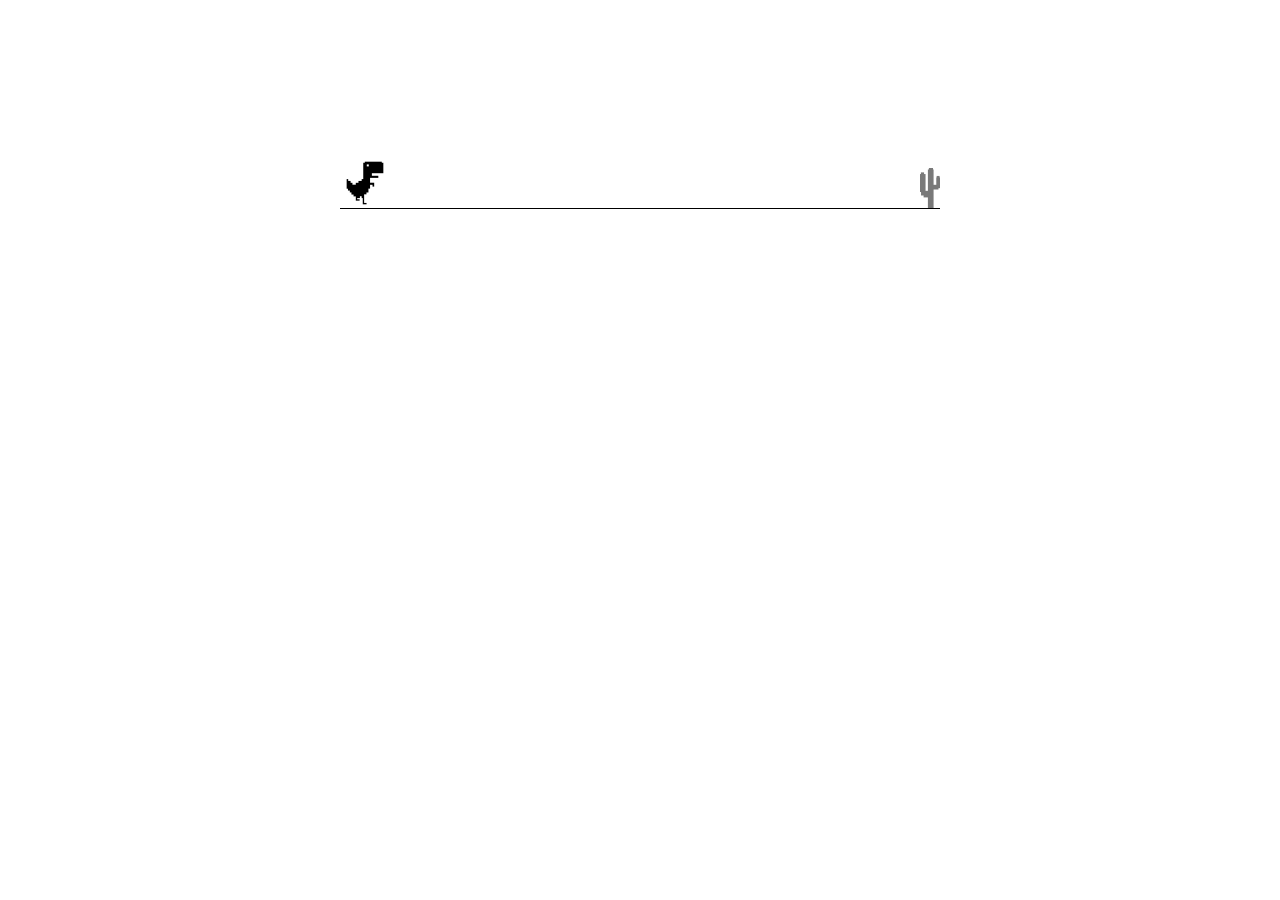
<file: t-rex/index.html>
<!DOCTYPE html>
<html lang="en">
  <head>
    <meta charset="UTF-8" />
    <meta name="viewport" content="width=device-width, initial-scale=1.0" />
    <title>Document</title>
    <link rel="stylesheet" href="./style.css" />
  </head>
  <body>
    <div class="game">
      <div id="dino"></div>
      <div id="cactus"></div>
    </div>
    <script src="./script.js"></script>
  </body>
</html>
</file>
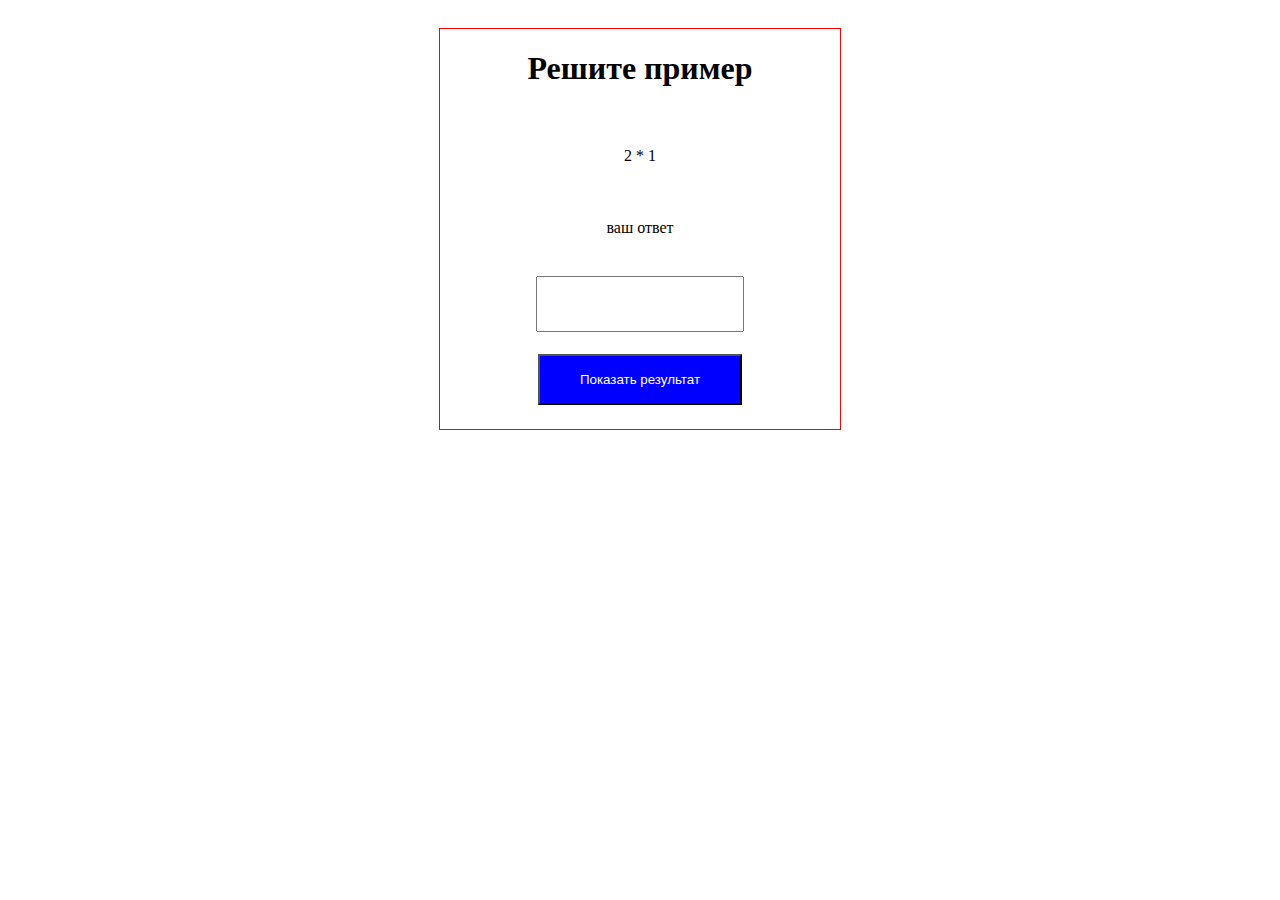
<file: хел (мини-игра для тренировки таблицы умножения)/index.html>
<!DOCTYPE html>
<html lang="en">
  <head>
    <meta charset="UTF-8" />
    <meta name="viewport" content="width=device-width, initial-scale=1.0" />
    <title>Document</title>
    <link rel="stylesheet" href="stal.css" />
  </head>
  <body>
    <div class="container">
      <div class="wrapper">
        <h1>Решите пример</h1>
        <p class="calculate"></p>
        <p>ваш ответ</p>
        <input type="text" class="input" />
        <button class="check">Показать результат</button>
      </div>
    </div>
    <script src="js.js"></script>
  </body>
</html>
</file>
<file: t-rex/style.css>
.game {
  width: 600px;
  height: 200px;
  border-bottom: 1px solid #000;
  margin: auto;
}
#dino {
  height: 50px;
  width: 50px;
  background-image: url(./img/trex.png);
  background-size: 50px 50px;
  position: relative;
  top: 150px;
}

#cactus {
  width: 20px;
  height: 40px;
  background-image: url(./img/cacti.png);
  background-size: 20px 40px;
  position: relative;
  top: 110px;
  left: 580px;
  animation: cactusMov 2s infinite linear;
}
@keyframes cactusMov {
  0% {
    left: 580px;
  }
  100% {
    left: -20px;
  }
}
.jump {
  animation: jump 0.3s linear;
}
@keyframes jump {
  0% {
    top: 150px;
  }
  30% {
    top: 130px;
  }
  50% {
    top: 80px;
  }
  80% {
    top: 130px;
  }
  100% {
    top: 150px;
  }
}
</file>
<file: хел (мини-игра для тренировки таблицы умножения)/stal.css>
.container {
  max-width: 1200px;
  padding: 20px;
  margin: 0 auto;
}
.wrapper {
  border: 1px solid red;
  display: flex;
  flex-direction: column;
  align-items: center;
  justify-content: space-between;
  
  width: 400px;
  height: 400px;
  margin: 0 auto;
}
  
.input {
  widtH: 200px;
  height: 50px;
  text-align: center;
}
  
.check {
  background-color: blue;
  color: white;
  padding: 16px 40px;
  margin-bottom: 24px;
}
</file>
